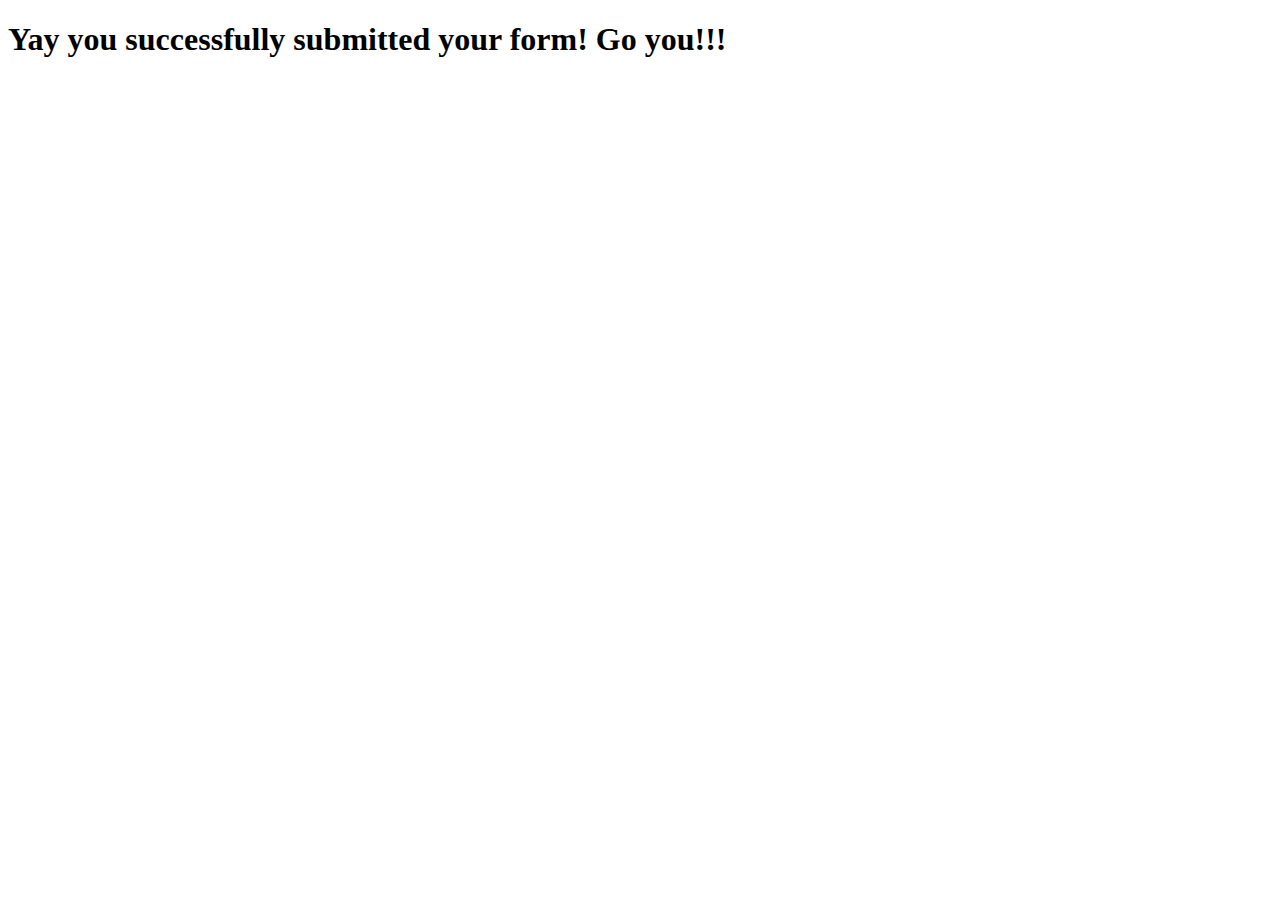
<file: congrats.html>
<!DOCTYPE html>
<html lang="en">
<head>
    <meta charset="UTF-8">
    <meta name="viewport" content="width=device-width, initial-scale=1.0">
    <title>Document</title>
</head>
<body>
    
    <h1>Yay you successfully submitted your form! Go you!!!</h1>
    
</body>
</html>
</file>
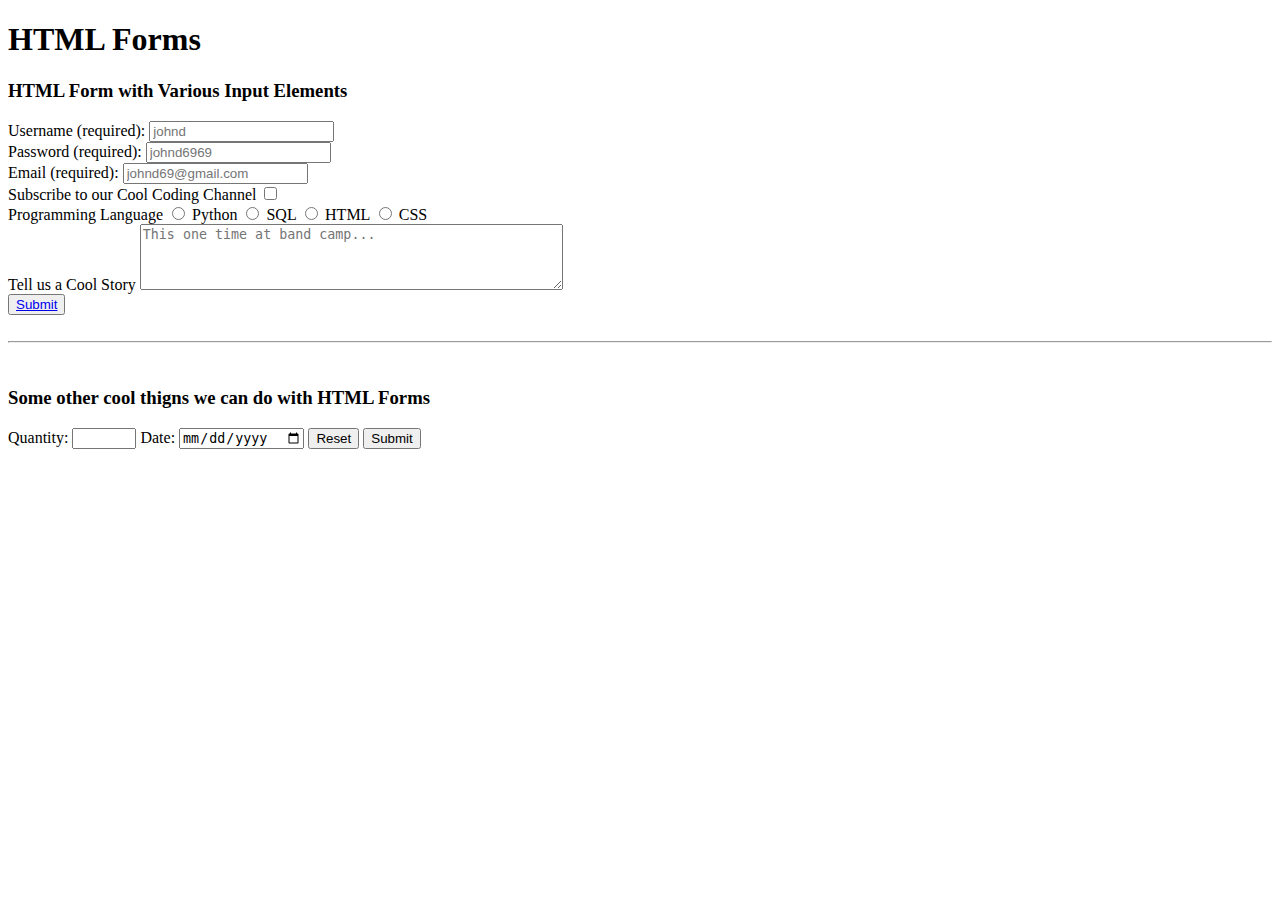
<file: htmlforms.html>
<!DOCTYPE html>
<html lang="en">
<head>
    <meta charset="UTF-8">
    <meta name="viewport" content="width=device-width, initial-scale=1.0">
    <title>HTML Form Shenanigans</title>
</head>
<body>
    
    <header>
        <h1><strong>HTML Forms</strong></h1>
    </header>
    <main>
        <h3>HTML Form with Various Input Elements</h3>
        
        <form action="/submit" method="POST">
            <label for="username">Username (required):</label>
            <input type="text" name="username" placeholder="johnd" autocomplete="on" aria-label="username" required>
            <div role="alert" aria-live="assertive"></div>
            
            <label for="password">Password (required):</label>
            <input type="password" name="password" pattern='[A-Z]{1,}[a-z]{1,}.*'placeholder="johnd6969" required>
            <div role="alert" aria-live="assertive"></div>
            
            <label for="email">Email (required):</label>
            <input type="email" name="email" autocomplete="on" placeholder="johnd69@gmail.com" required>
            <div role="alert" aria-live="assertive"></div>
            
            <label for="subscribe">Subscribe to our Cool Coding Channel</label>
            <input type="checkbox" name="subscribe" value="yes">
            <div role="alert" aria-live="assertive"></div>
            
            <label for="language">Programming Language</label>
            <input type="radio" name="language" value="Python">
            <label for="language">Python</label>
            <input type="radio" name="language" value="SQL">
            <label for="language">SQL</label>
            <input type="radio" name="language" value="HTML">
            <label for="language">HTML</label>
            <input type="radio" name="language" value="CSS">
            <label for="language">CSS</label>
            <div role="alert" aria-live="assertive"></div>
            
            <label for="coolstory">Tell us a Cool Story</label>
            <textarea name="coolstory" rows="4" cols="50" placeholder="This one time at band camp..."></textarea>
            <div role="alert" aria-live="assertive"></div>
            
            <button type="submit"><a href='/congrats.html'>Submit</a></button>
            
        </form>
        
        <br>
        <hr>
        <br>
        
        <h3>Some other cool thigns we can do with HTML Forms</h3>
        <form action="/submit" method="POST">
            
            <label for="quantity">Quantity:</label>
            <input type="number" name='quantity' min="10" max="100" step="10" autocomplete="on">
            
            <label for="date">Date:</label>
            <input type="date" name="date">
            
            <button type="reset">Reset</button>
            <button type="submit">Submit</button>
        </form>
    </main>
    
</body>
</html>
</file>
